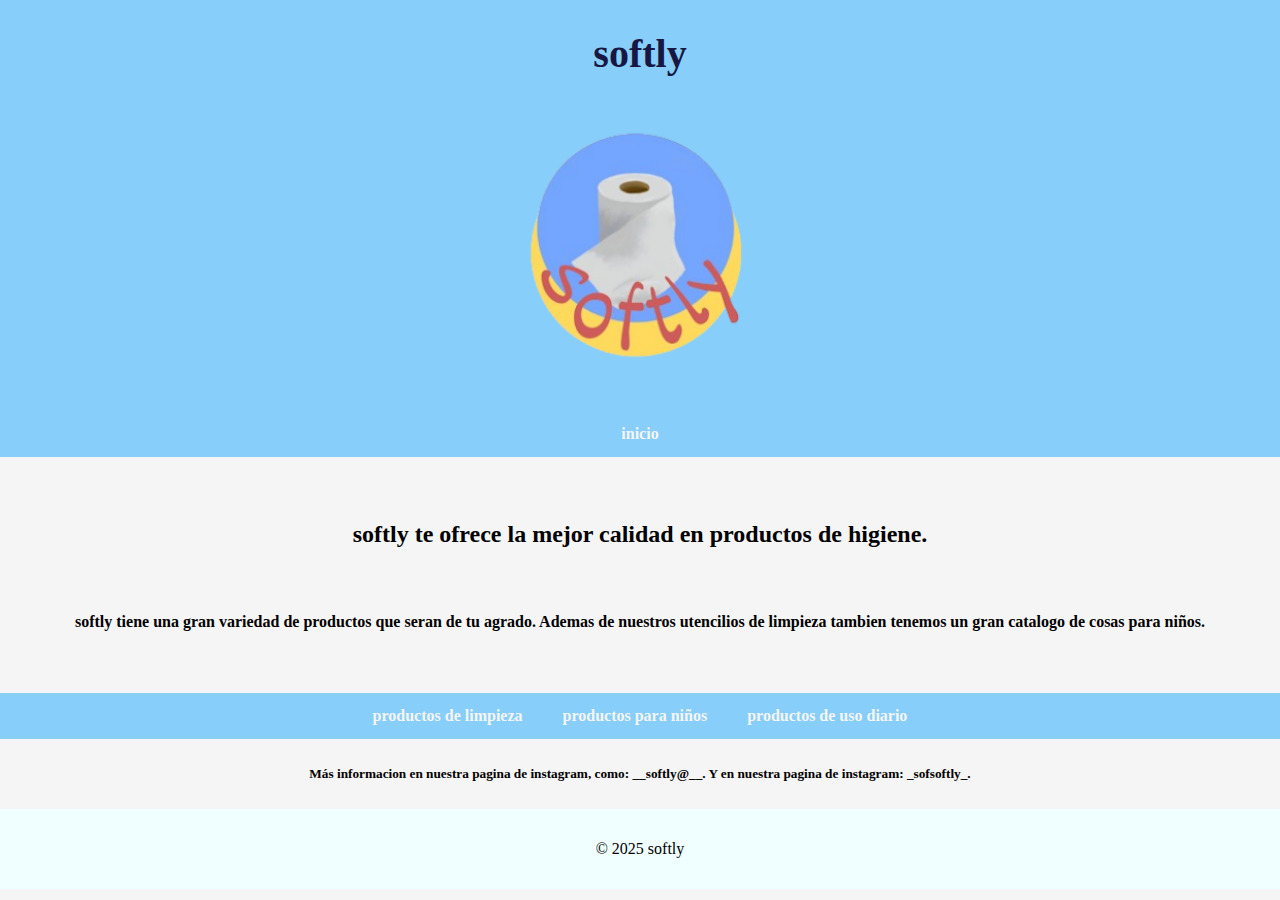
<file: index.html>
<!DOCTYPE html>
<html lang="en">
<head>
    <meta charset="UTF-8">
    <meta http-equiv="X-UA-Compatible" content="IE=edge">
    <meta name="viewport" content="width=device-width, initial-scale=1.0">
    <title>softly</title>
    <link rel="stylesheet" href="mi.marca.css">
</head>
<body>
    <header>
        <div class="navbar">
    <h1><div class="logo">softly</div></h1>
    <div class="navbar">
        <div class="logo"><img src="logo.png" height="300" width="500"></div>
    </div>
    </header>

        <nav>
            <ul>
            <li><a href="index.html">inicio</a></li>
        </ul>
        </nav>  
        
        <main>
            <section>
                <h2><p>softly te ofrece la mejor calidad en productos de higiene.</p></h2>
            </section>

            <section>
                <h4>softly tiene una gran variedad de productos que seran de tu agrado.   
                      Ademas de nuestros utencilios de limpieza tambien tenemos un gran 
                     catalogo de cosas para niños.</h4>
            </section>
        </main>

        <nav>
            <ul>
                <li><a href="limpieza.html">productos de limpieza</a></li>
                <li><a href="niños.html">productos para niños</a></li>
                <li><a href="papel.html">productos de uso diario</a></li>
            </ul>
        </nav>

       <section>
        <h5> Más informacion en nuestra pagina de instagram, como: __softly@__.
            Y en nuestra pagina de instagram: _sofsoftly_.
        </h5>
       </section>
        
        <footer>
            <p>&copy; 2025 softly</p>
        </footer>
    
</body>

</html>
</file>
<file: mi.marca.css>
/* Estilo general */
Body {
    font-family: Georgia, 'Times New Roman', Times, serif;
    background-color: whitesmoke;
    margin: 0;
    padding: 0;
}

/* Encabezado */
header{
    background-color: lightskyblue;
    color:  rgb(23, 23, 66);
    text-align: center;
    padding: 30px 10px;
}



header h1 {
    margin: 0;
    font-size: 2.5rem;
}

header p{
    margin: 5px 0 0;
}

   /* Barra de navegacion*/
    nav ul{
        list-style: none;
        background-color: lightskyblue;
        margin: 0;
        padding: 0;
        overflow: hidden;
        display: flex;
        justify-content: center;
    }

    nav ul li{
        padding: 14px 20px;
    }

    nav ul li a{
        color: whitesmoke;
        text-decoration: none;
        font-weight: bold;
    }

    /* contenedor principal */

    main{
        display: flex;
        flex-wrap: wrap;
        justify-content: center;
        padding: 40px 20px;
        gap: 20px;
    }

    main .section h4 {
        margin: 0;
        display: flex;
        flex-wrap: wrap;
        justify-content: center;
        padding: 5px 5px;
        gap: 10px;
    }

    section h5 {
        margin: 4;
        display: flex;
        flex-wrap: wrap;
        justify-content: center;
        padding: 5px 5px;
        gap: 10px;
    }

    .card a {
        color:  rgb(23, 23, 66);
        text-decoration: none;
        font-weight: bold;
    }

   
/* Pie de pagina */
footer{
    background-color: azure;
    color: black;
    text-align: center;
    padding: 15px;
}
</file>
